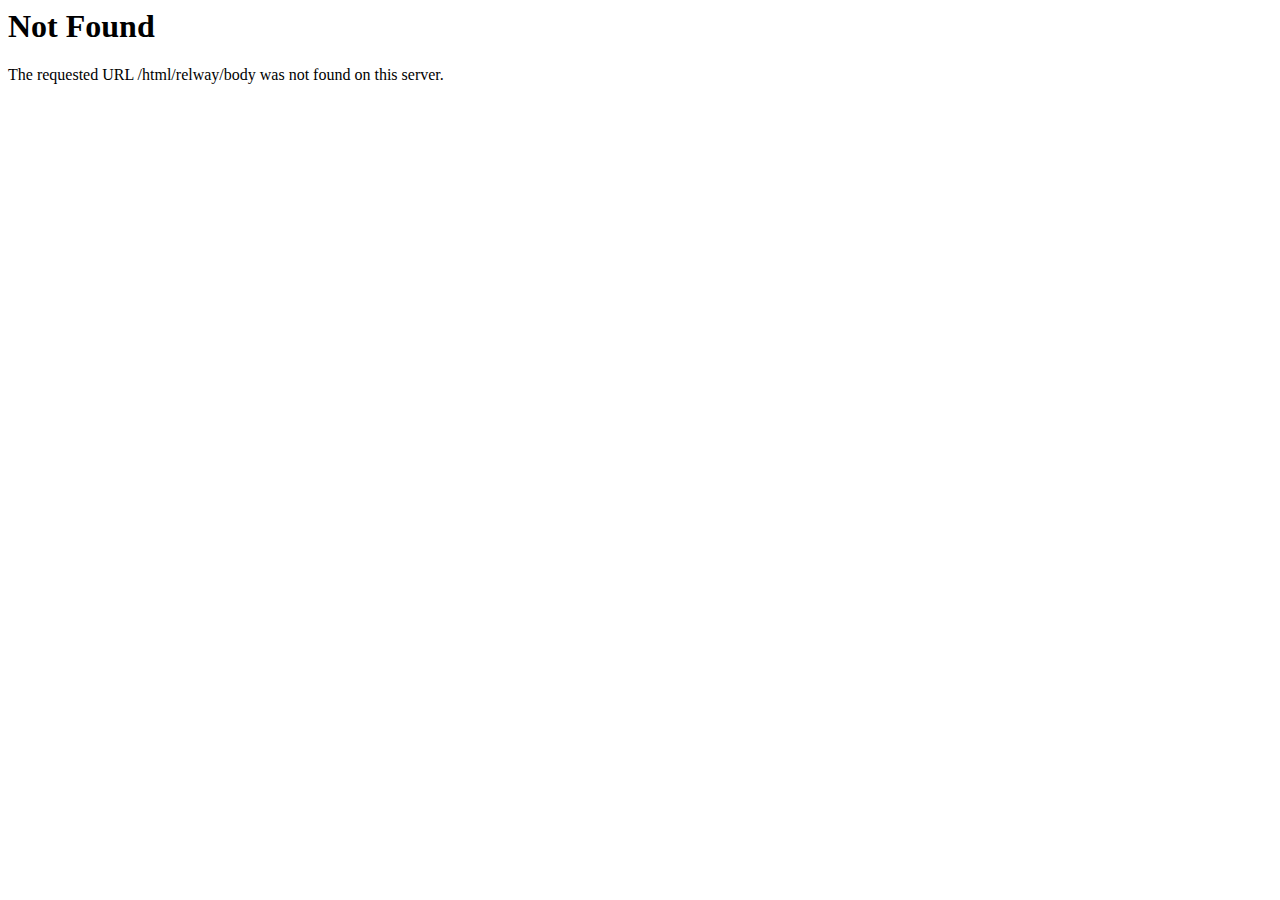
<file: body.html>
<!DOCTYPE HTML PUBLIC "-//IETF//DTD HTML 2.0//EN">
<html><head>
<title>404 Not Found</title>
</head><body>
<h1>Not Found</h1>
<p>The requested URL /html/relway/body was not found on this server.</p>
</body></html>
</file>
